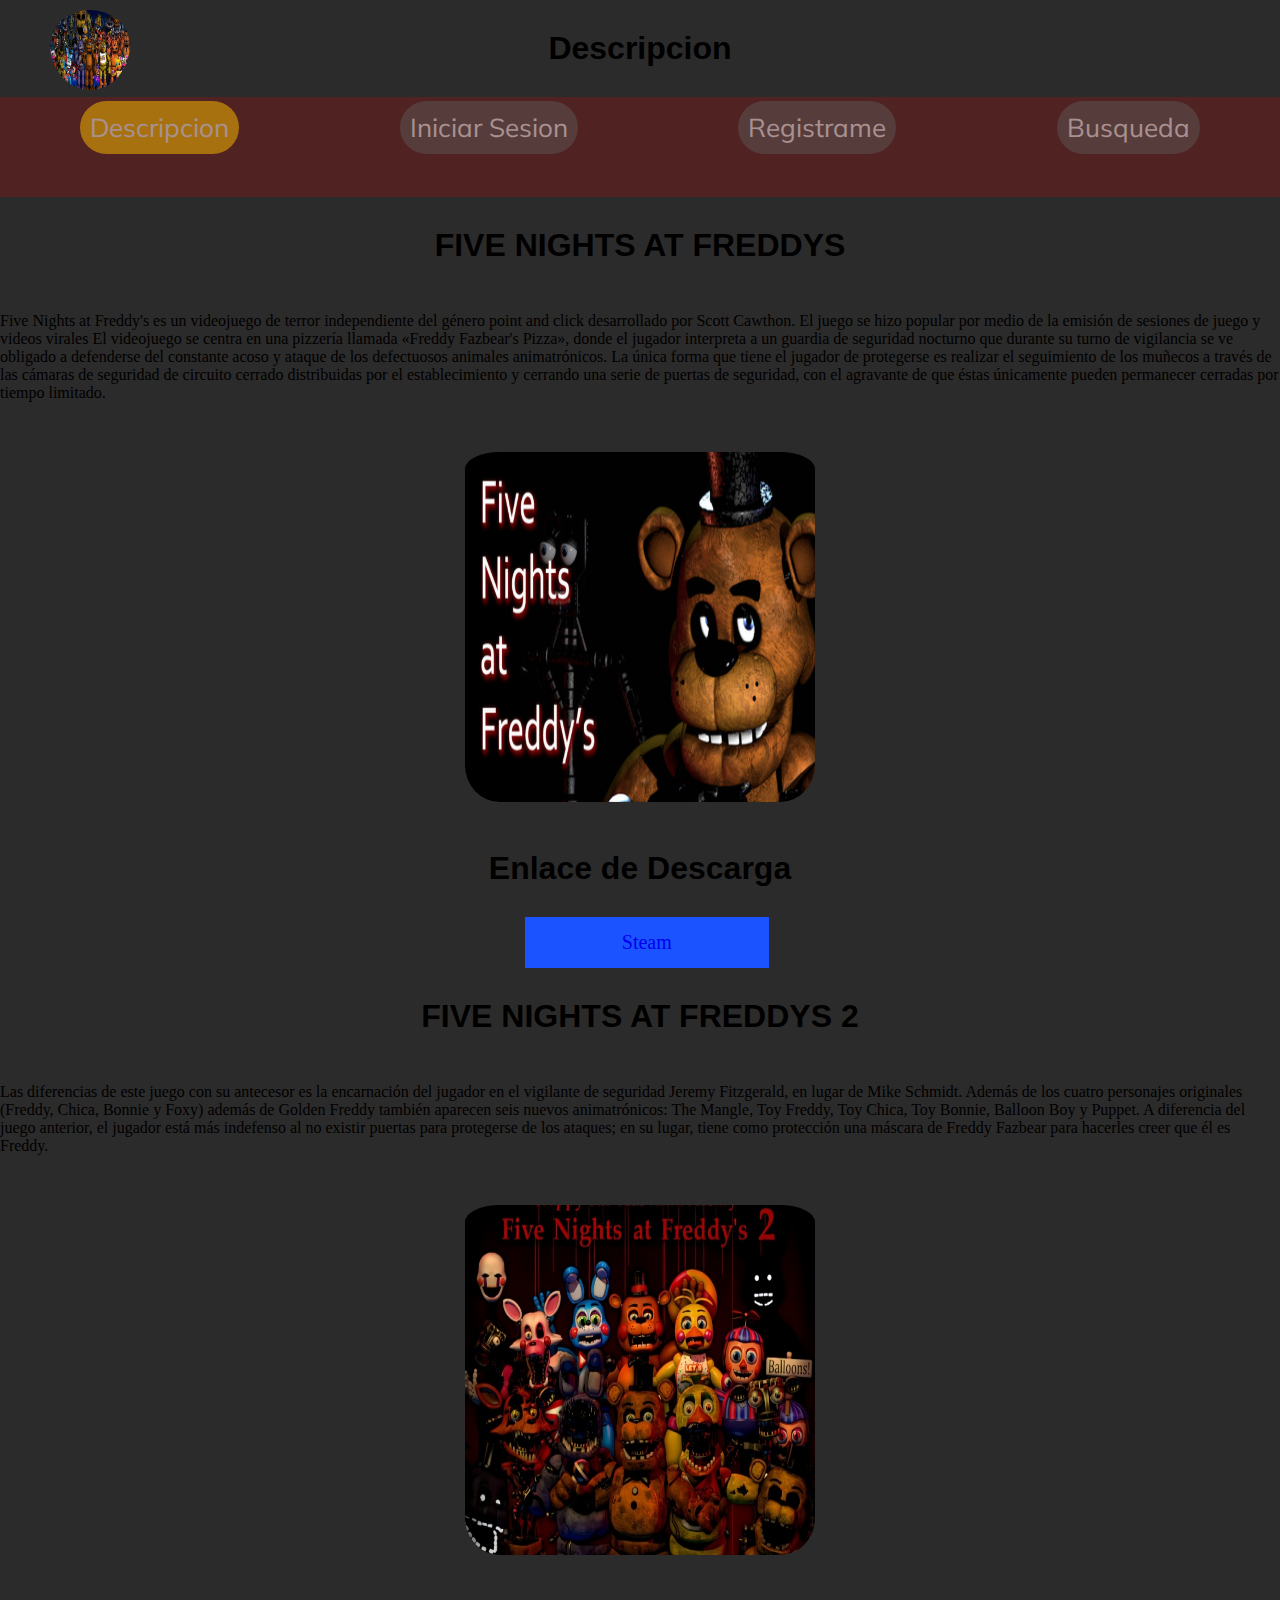
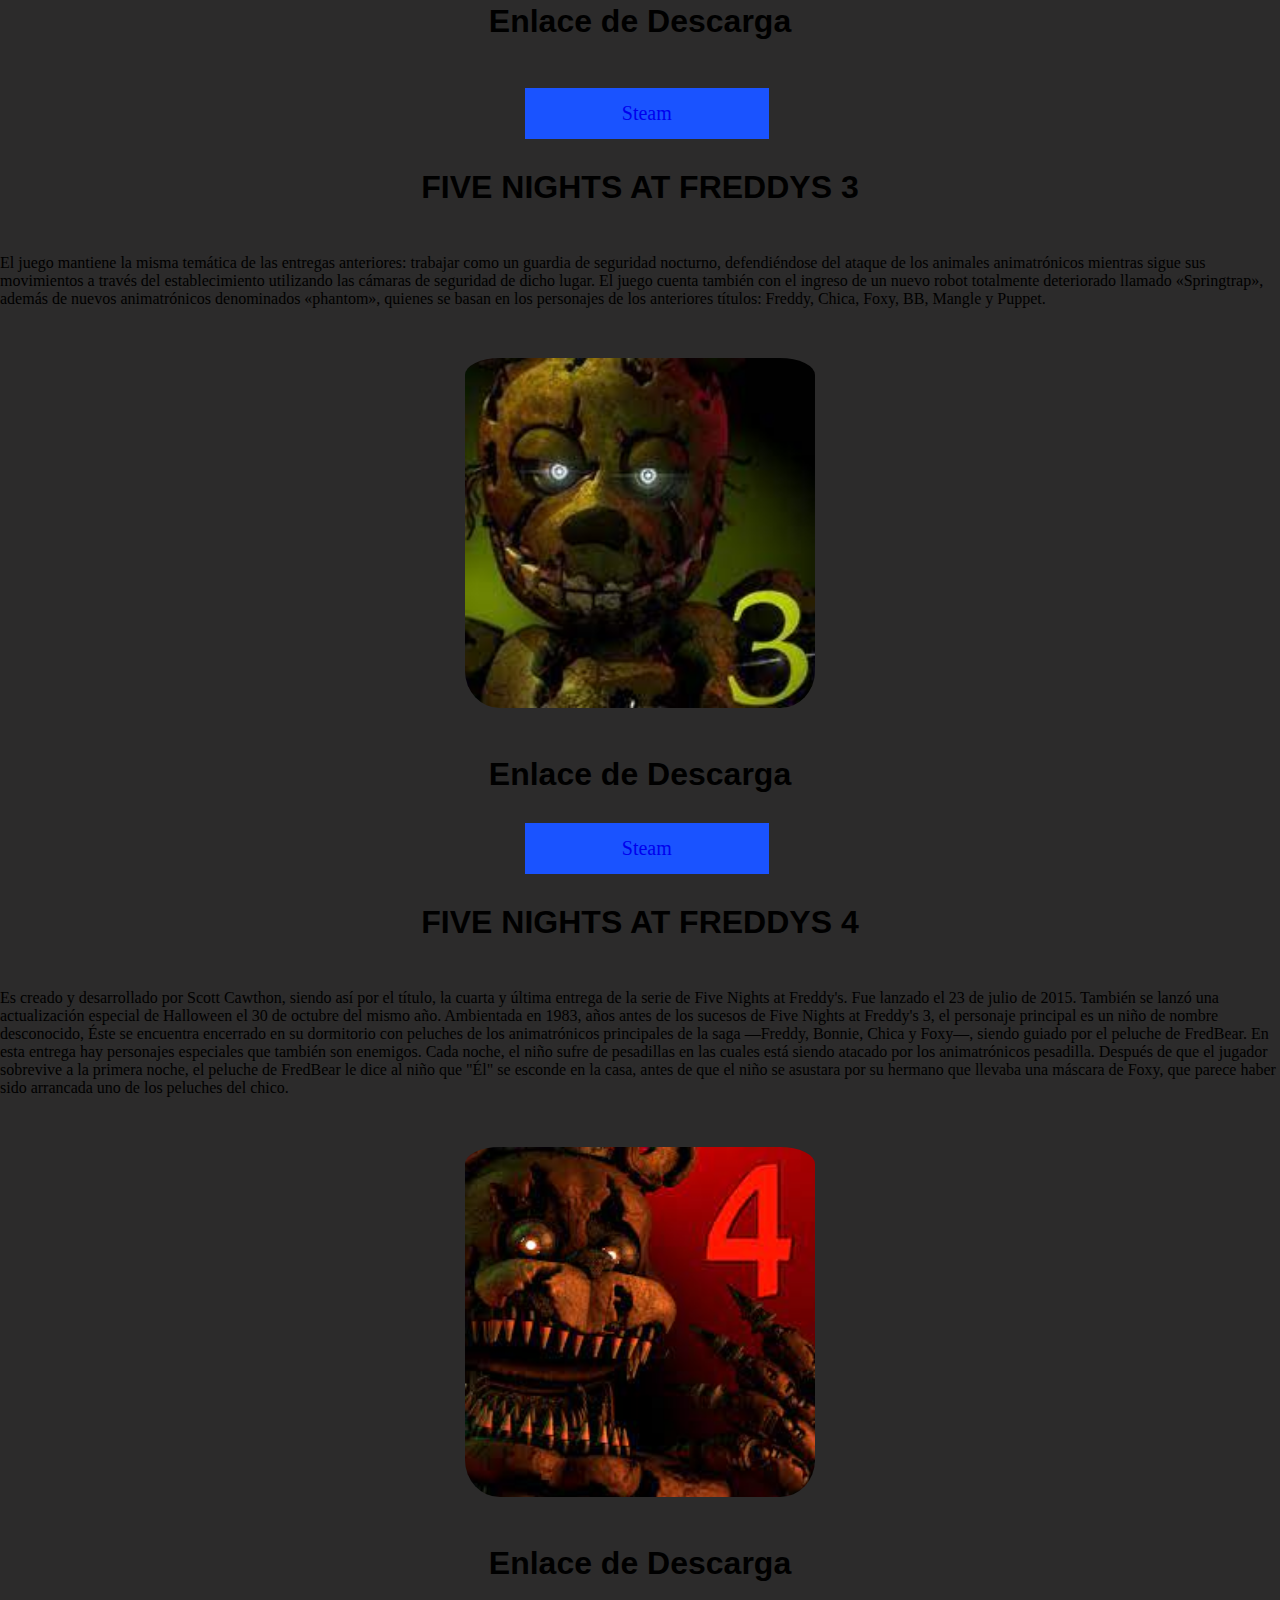
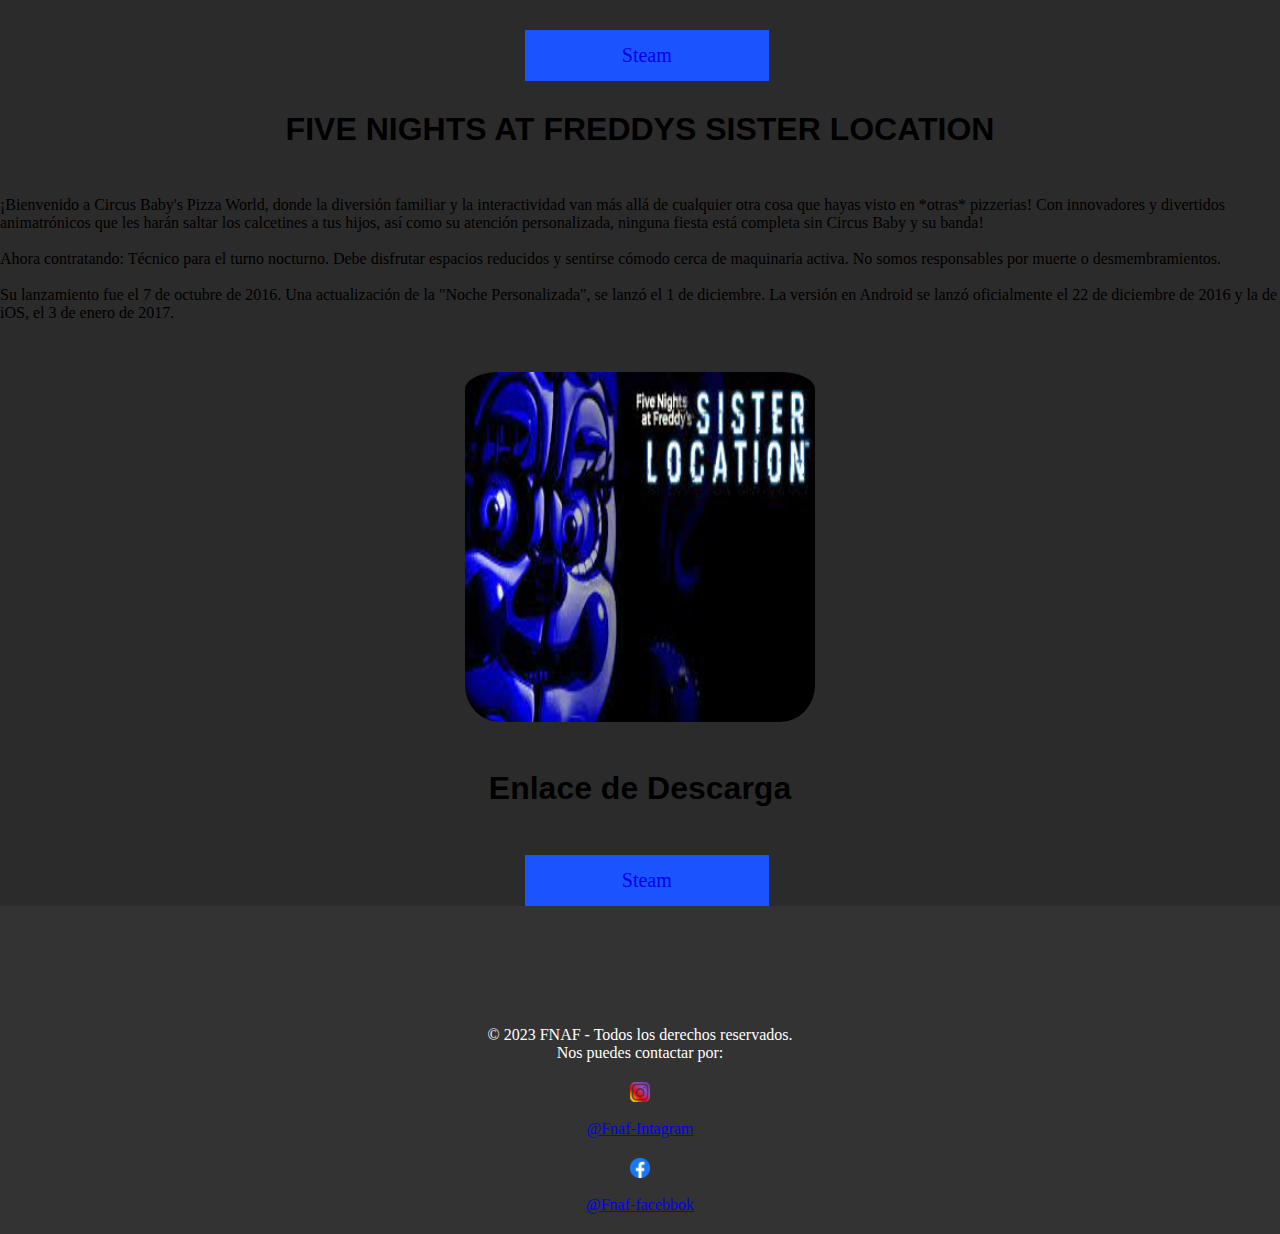
<file: index.html>
<!DOCTYPE html>
<html lang="en">
<head>
    <meta charset="UTF-8">
    <meta name="viewport" content="width=device-width, initial-scale=1.0">
    <link rel="icon" href="./Img/todo_fnaf.jpg">
    <link rel="stylesheet" href="./Estilo/estilos.css">
    <link rel="stylesheet" href="./Estilo/index.css">
    <link rel="stylesheet" href="https://cdnjs.cloudflare.com/ajax/libs/font-awesome/6.4.0/css/all.min.css" integrity="sha512-iecdLmaskl7CVkqkXNQ/ZH/XLlvWZOJyj7Yy7tcenmpD1ypASozpmT/E0iPtmFIB46ZmdtAc9eNBvH0H/ZpiBw==" crossorigin="anonymous" referrerpolicy="no-referrer" />
 
    <title>Descripcion</title>
</head>
<body>
    <header>
        <img class="logo" src="./Img/todo_fnaf.jpg" alt="logo">
        <h1>Descripcion</h1>
        <div class="menu">
            <ul>
                <li><a class="activo" href="./index.html" >Descripcion</a></li>
                <li><a href="./Login.html">Iniciar Sesion</a></li>
                <li><a href="./Registro.html">Registrame</a></li>
                <li><a href="./busqueda.html">Busqueda</a></li>
            </ul>
        <div>
    </header>   
        <p class="reep">
            <h1>FIVE NIGHTS AT FREDDYS</h1>
            <br>Five Nights at Freddy's es un videojuego de terror independiente del género point and click desarrollado por Scott Cawthon. El juego se hizo popular por medio de la emisión de sesiones de juego y videos virales El videojuego se centra en una pizzería llamada «Freddy Fazbear's Pizza», donde el jugador interpreta a un guardia de seguridad nocturno que durante su turno de vigilancia se ve obligado a defenderse del constante acoso y ataque de los defectuosos animales animatrónicos. La única forma que tiene el jugador de protegerse es realizar el seguimiento de los muñecos a través de las cámaras de seguridad de circuito cerrado distribuidas por el establecimiento y cerrando una serie de puertas de seguridad, con el agravante de que éstas únicamente pueden permanecer cerradas por tiempo limitado. <br>
            <img class="Imagen_d" src="./Img/fnaf1.jpg" alt=""><br>
            <h1>Enlace de Descarga</h1>
            <a href="https://store.steampowered.com/app/319510/Five_Nights_at_Freddys/?l=spanish" class="boton"><i class="fa-brands fa-steam"></i>Steam</a>
            <h1>FIVE NIGHTS AT FREDDYS 2</h1>
            <br>Las diferencias de este juego con su antecesor es la encarnación del jugador en el vigilante de seguridad Jeremy Fitzgerald, en lugar de Mike Schmidt. Además de los cuatro personajes originales (Freddy, Chica, Bonnie y Foxy) además de Golden Freddy también aparecen seis nuevos animatrónicos: The Mangle, Toy Freddy, Toy Chica, Toy Bonnie, Balloon Boy y Puppet. A diferencia del juego anterior, el jugador está más indefenso al no existir puertas para protegerse de los ataques; en su lugar, tiene como protección una máscara de Freddy Fazbear para hacerles creer que él es Freddy. <br>
            <img class="Imagen_d" src="./Img/Fnaf2.jpg" alt=""><br>
            <h1>Enlace de Descarga</h1><br>
            <a href="https://store.steampowered.com/app/332800/Five_Nights_at_Freddys_2/?l=spanish" class="boton"><i class="fa-brands fa-steam"></i>Steam</a><br>
            <h1>FIVE NIGHTS AT FREDDYS 3</h1>
            <br>El juego mantiene la misma temática de las entregas anteriores: trabajar como un guardia de seguridad nocturno, defendiéndose del ataque de los animales animatrónicos mientras sigue sus movimientos a través del establecimiento utilizando las cámaras de seguridad de dicho lugar. El juego cuenta también con el ingreso de un nuevo robot totalmente deteriorado llamado «Springtrap», además de nuevos animatrónicos denominados «phantom», quienes se basan en los personajes de los anteriores títulos: Freddy, Chica, Foxy, BB, Mangle y Puppet. <br>
            <img class="Imagen_d" src="./Img/fnaf3.jpg" alt=""><br>
            <h1>Enlace de Descarga</h1>
            <a href="https://store.steampowered.com/app/354140/Five_Nights_at_Freddys_3/" class="boton"><i class="fa-brands fa-steam"></i>Steam</a>
            <h1>FIVE NIGHTS AT FREDDYS 4</h1>
            <br>Es creado y desarrollado por Scott Cawthon, siendo así por el título, la cuarta y última entrega de la serie de Five Nights at Freddy's. Fue lanzado el 23 de julio de 2015. También se lanzó una actualización especial de Halloween el 30 de octubre del mismo año. Ambientada en 1983, años antes de los sucesos de Five Nights at Freddy's 3, el personaje principal es un niño de nombre desconocido, Éste se encuentra encerrado en su dormitorio con peluches de los animatrónicos principales de la saga —Freddy, Bonnie, Chica y Foxy—, siendo guiado por el peluche de FredBear. En esta entrega hay personajes especiales que también son enemigos. Cada noche, el niño sufre de pesadillas en las cuales está siendo atacado por los animatrónicos pesadilla. Después de que el jugador sobrevive a la primera noche, el peluche de FredBear le dice al niño que "Él" se esconde en la casa, antes de que el niño se asustara por su hermano que llevaba una máscara de Foxy, que parece haber sido arrancada uno de los peluches del chico. <br>
            <img class="Imagen_d" src="./Img/fnaf4.jpg" alt=""><br>
            <h1>Enlace de Descarga</h1><br>
            <a href="https://store.steampowered.com/app/388090/Five_Nights_at_Freddys_4/" class="boton"><i class="fa-brands fa-steam"></i>Steam</a><br>
            <h1>FIVE NIGHTS AT FREDDYS SISTER LOCATION</h1>
            <br>¡Bienvenido a Circus Baby's Pizza World, donde la diversión familiar y la interactividad van más allá de cualquier otra cosa que hayas visto en *otras* pizzerias! Con innovadores y divertidos animatrónicos que les harán saltar los calcetines a tus hijos, así como su atención personalizada, ninguna fiesta está completa sin Circus Baby y su banda! <br>
            <br>Ahora contratando: Técnico para el turno nocturno. Debe disfrutar espacios reducidos y sentirse cómodo cerca de maquinaria activa. No somos responsables por muerte o desmembramientos. <br>
            <br>Su lanzamiento fue el 7 de octubre de 2016. Una actualización de la "Noche Personalizada", se lanzó el 1 de diciembre. La versión en Android se lanzó oficialmente el 22 de diciembre de 2016 y la de iOS, el 3 de enero de 2017. <br>
            <img class="Imagen_d" src="/Img/fnaf SISTER LOCATION.jpg" alt=""><br>
            <h1>Enlace de Descarga</h1><br>
            <a href="https://store.steampowered.com/app/506610/Five_Nights_at_Freddys_Sister_Location/" class="boton"><i class="fa-brands fa-steam"></i>Steam</a>
        </p>
</body>
<footer>
    <div class="footer">
      <p>© 2023 FNAF - Todos los derechos reservados. <br>
        Nos puedes contactar por: <br>
        <img class="img-footer" src="./Img/Instagram-Icon.png.webp" alt=""><br>
        <a href="https://www.instagram.com/">@Fnaf-Intagram</a><br>
        <img class="img-footer" src="./Img/fb_icon_325x325.png" alt=""><br>
        <a href="https://www.facebook.com/">@Fnaf-facebbok</a><br>
      </p>
    </div>
</footer>

</html>
</file>
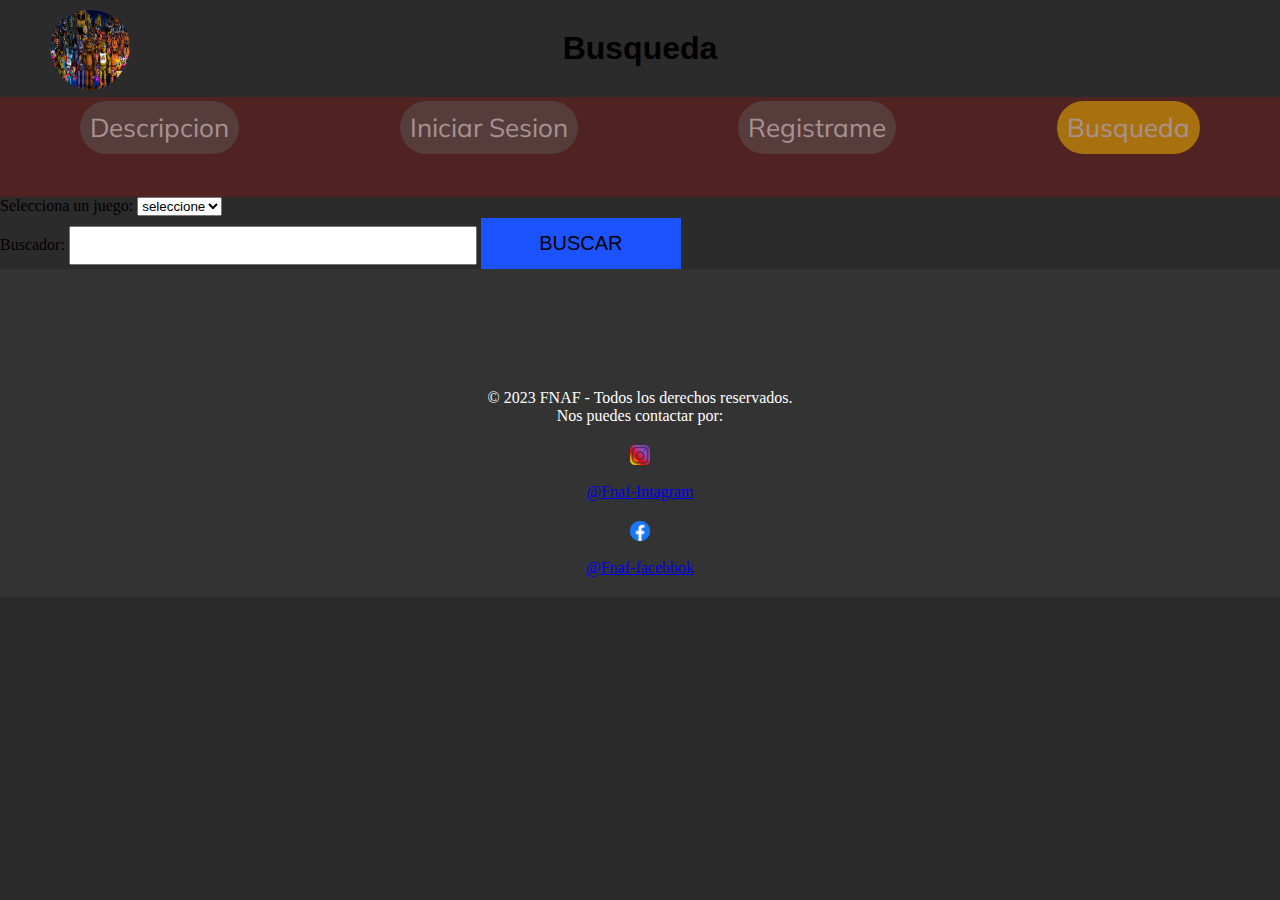
<file: busqueda.html>
<!DOCTYPE html>
<html lang="en">
<head>
    <meta charset="UTF-8">
    <meta name="viewport" content="width=device-width, initial-scale=1.0">
    <link rel="icon" href="./Img/todo_fnaf.jpg">
    <link rel="stylesheet" href="./Estilo/estilos.css">
    <link rel="stylesheet" href="./Estilo/busqueda.css">
    <link rel="stylesheet" href="https://cdn.jsdelivr.net/npm/bootstrap@5.2.3/dist/css/bootstrap.min.css" integrity="sha384-rbsA2VBKQhggwzxH7pPCaAqO46MgnOM80zW1RWuH61DGLwZJEdK2Kadq2F9CUG65" crossorigin="anonymous">
    <link rel="stylesheet" href="https://cdnjs.cloudflare.com/ajax/libs/font-awesome/6.4.0/css/all.min.css">
    <title>Busqueda</title>
    <script>
         function actualizarTexto() {
        const filtroSeleccionado = document.getElementById("filtro");
        const buscarInput = document.getElementById("buscar");
        buscarInput.value = filtroSeleccionado.value;
    }

    actualizarTexto();


        async function buscarPalabra(event) {
        event.preventDefault();
    
        const palabraABuscar = document.getElementById("buscar").value.toLowerCase();
        const resultadoContenedor = document.getElementById("resultado-contenedor");
    
        if (palabraABuscar ==="fnaf 1") {
            resultadoContenedor.style.display = "block";
            resultadoContenedor.innerHTML = `
            <p><h1>FIVE NIGHTS AT FREDDYS</h1>
            <br>Five Nights at Freddy's es un videojuego de terror independiente del género point and click desarrollado por Scott Cawthon. El juego se hizo popular por medio de la emisión de sesiones de juego y videos virales El videojuego se centra en una pizzería llamada «Freddy Fazbear's Pizza», donde el jugador interpreta a un guardia de seguridad nocturno que durante su turno de vigilancia se ve obligado a defenderse del constante acoso y ataque de los defectuosos animales animatrónicos. La única forma que tiene el jugador de protegerse es realizar el seguimiento de los muñecos a través de las cámaras de seguridad de circuito cerrado distribuidas por el establecimiento y cerrando una serie de puertas de seguridad, con el agravante de que éstas únicamente pueden permanecer cerradas por tiempo limitado. <br>
            <img class="Imagen_d" src="./Img/fnaf1.jpg" alt=""><br>
            <h1>Enlace de Descarga</h1>
            <a href="https://store.steampowered.com/app/319510/Five_Nights_at_Freddys/?l=spanish" class="S"><i class="fa-brands fa-steam"></i>Steam</a>     </p>

            `;
        } else if (palabraABuscar ==="fnaf 2") {
            resultadoContenedor.style.display = "block";
            resultadoContenedor.innerHTML = `
            <h1>FIVE NIGHTS AT FREDDYS 2</h1>
            <br>Las diferencias de este juego con su antecesor es la encarnación del jugador en el vigilante de seguridad Jeremy Fitzgerald, en lugar de Mike Schmidt. Además de los cuatro personajes originales (Freddy, Chica, Bonnie y Foxy) además de Golden Freddy también aparecen seis nuevos animatrónicos: The Mangle, Toy Freddy, Toy Chica, Toy Bonnie, Balloon Boy y Puppet. A diferencia del juego anterior, el jugador está más indefenso al no existir puertas para protegerse de los ataques; en su lugar, tiene como protección una máscara de Freddy Fazbear para hacerles creer que él es Freddy. <br>
            <img class="Imagen_d" src="./Img/Fnaf2.jpg" alt=""><br>
            <h1>Enlace de Descarga</h1><br>
            <a href="https://store.steampowered.com/app/332800/Five_Nights_at_Freddys_2/?l=spanish" class="S"><i class="fa-brands fa-steam"></i>Steam</a><br>
                            
                                
                            

            `;
            
        } else if (palabraABuscar ==="fnaf 3") {
            resultadoContenedor.style.display = "block";
            resultadoContenedor.innerHTML = `
            <h1>FIVE NIGHTS AT FREDDYS 3</h1>
            <br>El juego mantiene la misma temática de las entregas anteriores: trabajar como un guardia de seguridad nocturno, defendiéndose del ataque de los animales animatrónicos mientras sigue sus movimientos a través del establecimiento utilizando las cámaras de seguridad de dicho lugar. El juego cuenta también con el ingreso de un nuevo robot totalmente deteriorado llamado «Springtrap», además de nuevos animatrónicos denominados «phantom», quienes se basan en los personajes de los anteriores títulos: Freddy, Chica, Foxy, BB, Mangle y Puppet. <br>
            <img class="Imagen_d" src="./Img/fnaf3.jpg" alt=""><br>
            <h1>Enlace de Descarga</h1>
            <a href="https://store.steampowered.com/app/354140/Five_Nights_at_Freddys_3/" class="S"><i class="fa-brands fa-steam"></i>Steam</a>
                                
                            

            `;
         } else if (palabraABuscar ==="fnaf 4") {
            resultadoContenedor.style.display = "block";
            resultadoContenedor.innerHTML = `
            
            <h1>FIVE NIGHTS AT FREDDYS 4</h1>
            <br>Es creado y desarrollado por Scott Cawthon, siendo así por el título, la cuarta y última entrega de la serie de Five Nights at Freddy's. Fue lanzado el 23 de julio de 2015. También se lanzó una actualización especial de Halloween el 30 de octubre del mismo año. Ambientada en 1983, años antes de los sucesos de Five Nights at Freddy's 3, el personaje principal es un niño de nombre desconocido, Éste se encuentra encerrado en su dormitorio con peluches de los animatrónicos principales de la saga —Freddy, Bonnie, Chica y Foxy—, siendo guiado por el peluche de FredBear. En esta entrega hay personajes especiales que también son enemigos. Cada noche, el niño sufre de pesadillas en las cuales está siendo atacado por los animatrónicos pesadilla. Después de que el jugador sobrevive a la primera noche, el peluche de FredBear le dice al niño que "Él" se esconde en la casa, antes de que el niño se asustara por su hermano que llevaba una máscara de Foxy, que parece haber sido arrancada uno de los peluches del chico. <br>
            <img class="Imagen_d" src="./Img/fnaf4.jpg" alt=""><br>
            <h1>Enlace de Descarga</h1><br>
            <a href="https://store.steampowered.com/app/388090/Five_Nights_at_Freddys_4/" class="S"><i class="fa-brands fa-steam"></i>Steam</a><br>
            `;
            
           }else {
            resultadoContenedor.style.display = "none";
        }
    }
        </script>
</head>
<body>
    <header>
        <img class="logo" src="./Img/todo_fnaf.jpg" alt="logo">
        <h1>Busqueda</h1>
        <div class="menu">
            <ul>
                <li><a href="./index.html">Descripcion</a></li>
                <li><a href="./Login.html">Iniciar Sesion</a></li>
                <li><a href="./Registro.html">Registrame</a></li>
                <li><a class="activo" href="./busqueda.html">Busqueda</a></li>
            </ul>
        </div>
    </header>
    <div class="contenido">
        <form class="form-basico" action="#" onsubmit="return buscarPalabra(event);">
            <form class="form-basico" action="#" onsubmit="return buscarPalabra(event);">
                <div class="entrada">
                    <label for="filtro">Selecciona un juego:</label>
                    <select id="filtro" name="filtro" onchange="actualizarTexto()">
                        <option value="">seleccione</option>
                        <option value="fnaf 1">FNAF 1</option>
                        <option value="fnaf 2">FNAF 2</option>
                        <option value="fnaf 3">FNAF 3</option>
                        <option value="fnaf 4">FNAF 4</option>
                    </select>
                </div>
                <div class="entrada">
                    <label for="buscar">Buscador:</label>
                    <input type="text" name="buscar" id="buscar" required>
                    <button class="boton" type="submit">BUSCAR</button>
                </div>
            </form>
        
        
     </div>
     <div id="resultado-contenedor"></div>
            
        </form>
    </div>
</body>
<footer>
    <div class="footer">
      <p>© 2023 FNAF - Todos los derechos reservados. <br>
        Nos puedes contactar por: <br>
        <img class="img-footer" src="./Img/Instagram-Icon.png.webp" alt=""><br>
        <a href="https://www.instagram.com/">@Fnaf-Intagram</a><br>
        <img class="img-footer" src="./Img/fb_icon_325x325.png" alt=""><br>
        <a href="https://www.facebook.com/">@Fnaf-facebbok</a><br>
      </p>
    </div>
</footer>
</html>
</file>
<file: Estilo/estilos.css>
@import url('https://fonts.googleapis.com/css2?family=Montserrat:ital,wght@0,600;1,200&family=Mulish:ital,wght@0,300;0,400;1,200&family=Oswald:wght@200;600;700&family=Roboto:wght@100&display=swap');

@import url('https://fonts.googleapis.com/css2?family=Montserrat:ital,wght@0,600;1,200&family=Mulish:ital,wght@0,300;0,400;1,200&family=Oswald:wght@200;600;700&family=Roboto:wght@100&family=Victor+Mono:wght@100&display=swap');
/*--------
Estilo Global
----------*/

*{
    padding: 0;
    margin: 0;
}

body{
    background: rgb(44, 43, 43);
}

.logo{
    position: absolute;
    width: 80px;
    height: 80px;
    margin-left: 50px;
    padding-top: 10px;
    border-radius: 50%;
}

h1{
    text-align: center;
    position: relative;
    float: center;
    padding: 30px;
    font-family: Arial, Helvetica, sans-serif,cursive;
    color: rgb(0, 0, 0);
}
header{
    box-sizing: border-box;
    background-color: rgb(44, 43, 43);
    width: 100%;
    height: 100%;
}


.menu{
    background: rgb(81, 34, 34);;
    list-style: none;
    text-align: center;
    width: 100%;
    height: 100px;
    display: inline-block;
    
}
ul{
    display: flex;
    justify-content: space-around;
    list-style: none;  
}
ul a{
    text-decoration: none;
    color: #000000;
    background-color: rgb(0, 0, 0);
    padding: 10px 16px;
    border-radius: 30px;
    opacity: 0.5;
    font-size: 26px;
    display: inline-block;
    outline: none;
    margin: 4px;
    transition: 0.2s ease;
    font-family: 'Mulish', sans-serif;
}
li a{
    background: rgb(93, 86, 86);
    color: rgb(255, 255, 255);
    padding: 10px;
    border: 30px;
    text-decoration: none;
}
ul li a.activo{
    background-color: rgb(255, 191, 0);
    transform: none;
}
ul li a:hover{
    opacity: 1;
}
footer {
    background-color: #333;
    color: #fff;
    padding: 20px 0;
  }
  
.footer {
    max-width: 600px;
    margin: 0 auto;
    margin-top: 100px;
  }
.footer p{
    text-align: center;
    margin: 0;
 }
 .img-footer{
    margin: auto;
    display: block;
    width: 20px;
    height: 20px;
    padding-top: 20px;
}
</file>
<file: Estilo/index.css>
/*--------
Estilo index
----------*/
.Imagen_d{
    margin: auto;
    display: block;
    margin-top: 30px;
    border-radius: 10%;
    width: 350px;
    height: 350px;
    padding-top: 20px;
}
.boton{
    background: rgb(26, 83, 255);
    display: inline-block;
    font-size: 1.25em;
    padding: 14px 22px;
    border: 0;
    margin: 0 41%  0;
    text-align: center;
    width: 200px;
    text-decoration: none;
}
</file>
<file: Estilo/busqueda.css>
.contenedor {
    margin: 30px auto;
    max-width: 600px;
    padding: 20px;
    border: 1px solid #b64040;
    border-radius: 5px;
  }
  
  input[type="text"] {
    width: 30%;
    padding: 10px;
    margin-top: 10px;
    
    
  }
  
  .boton{
    background: rgb(26, 83, 255);
    font-size: 1.25em;
    padding: 14px 22px;
    border: 0;

    width: 200px;
    text-decoration: none;
}
  
  button:hover {
    background-color: #a04545;
  }
  
  #resultado {
    margin-top: 20px;
    text-align: left;
  }
  h1{
    text-align: center;
    position: relative;
    float: center;
    padding: 30px;
    font-family: Arial, Helvetica, sans-serif,cursive;
    color: rgb(0, 0, 0);
}
header{
    box-sizing: border-box;
    background-color: rgb(44, 43, 43);
    width: 100%;
    height: 100%;
}
.Imagen_d{
  margin: auto;
  display: block;
  margin-top: 30px;
  border-radius: 10%;
  width: 350px;
  height: 350px;
  padding-top: 20px;
}
.S{
  background: rgb(26, 83, 255);
  display: inline-block;
  font-size: 1.25em;
  padding: 14px 22px;
  border: 0;
  margin: 0 41%  0;
  text-align: center;
  width: 200px;
  text-decoration: none;
}
</file>
